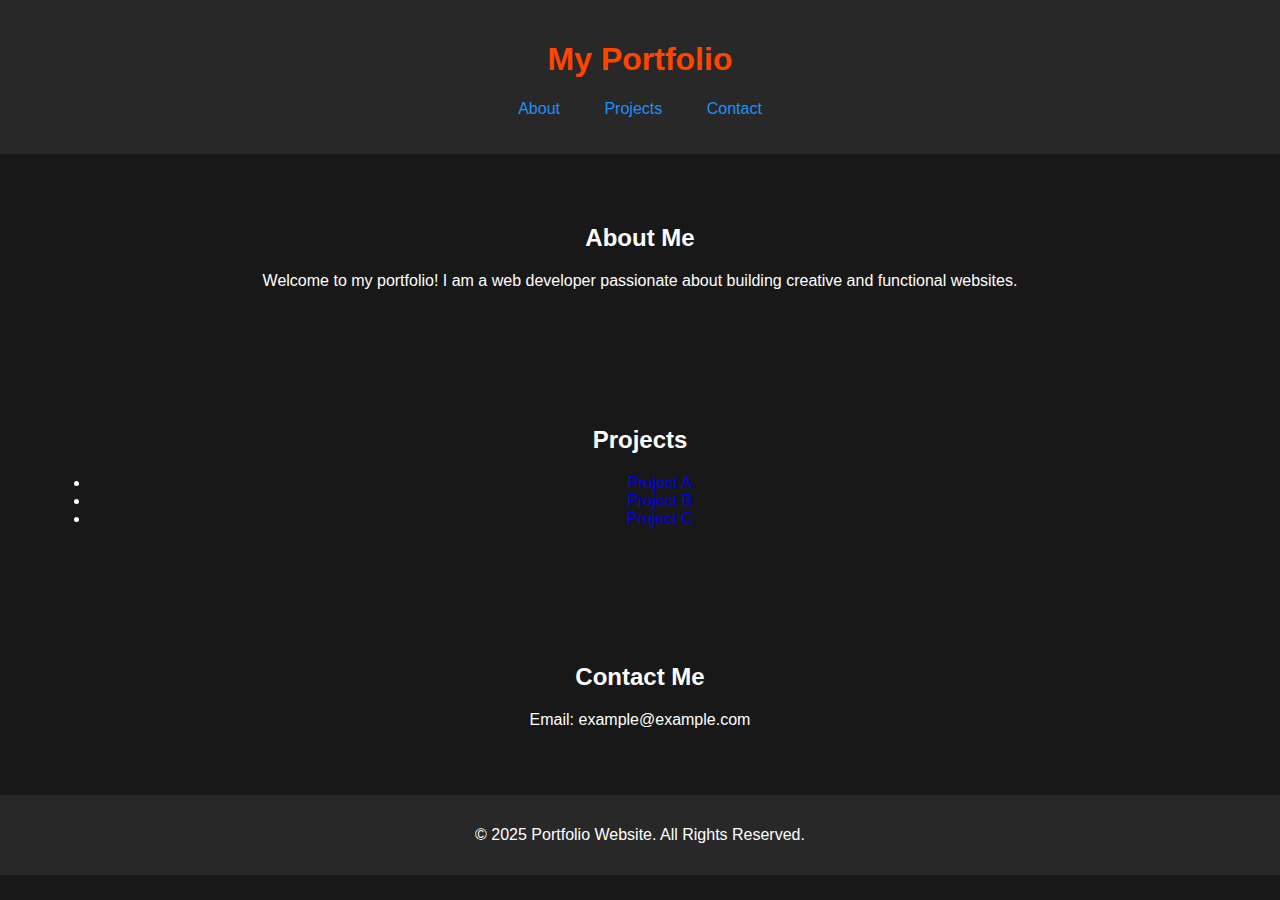
<file: index.html>
<!DOCTYPE html>
<html lang="en">
<head>
    <meta charset="UTF-8">
    <meta name="viewport" content="width=device-width, initial-scale=1.0">
    <title>My Portfolio - Revamped</title>
    <link rel="stylesheet" href="styles.css">
</head>
<body>
    <header>
        <h1>My Portfolio</h1>
        <nav>
            <ul>
                <li><a href="#about">About</a></li>
                <li><a href="#projects">Projects</a></li>
                <li><a href="#contact">Contact</a></li>
            </ul>
        </nav>
    </header>

    <section id="about">
        <h2>About Me</h2>
        <p>Welcome to my portfolio! I am a web developer passionate about building creative and functional websites.</p>
    </section>

    <section id="projects">
        <h2>Projects</h2>
        <ul>
            <li><a href="projectA.html">Project A</a></li>
            <li><a href="projectB.html">Project B</a></li>
            <li><a href="projectC.html">Project C</a></li>
        </ul>
    </section>

    <section id="contact">
        <h2>Contact Me</h2>
        <p>Email: example@example.com</p>
    </section>

    <footer>
        <p>&copy; 2025 Portfolio Website. All Rights Reserved.</p>
    </footer>

    <script src="script.js"></script>
</body>
</html>
</file>
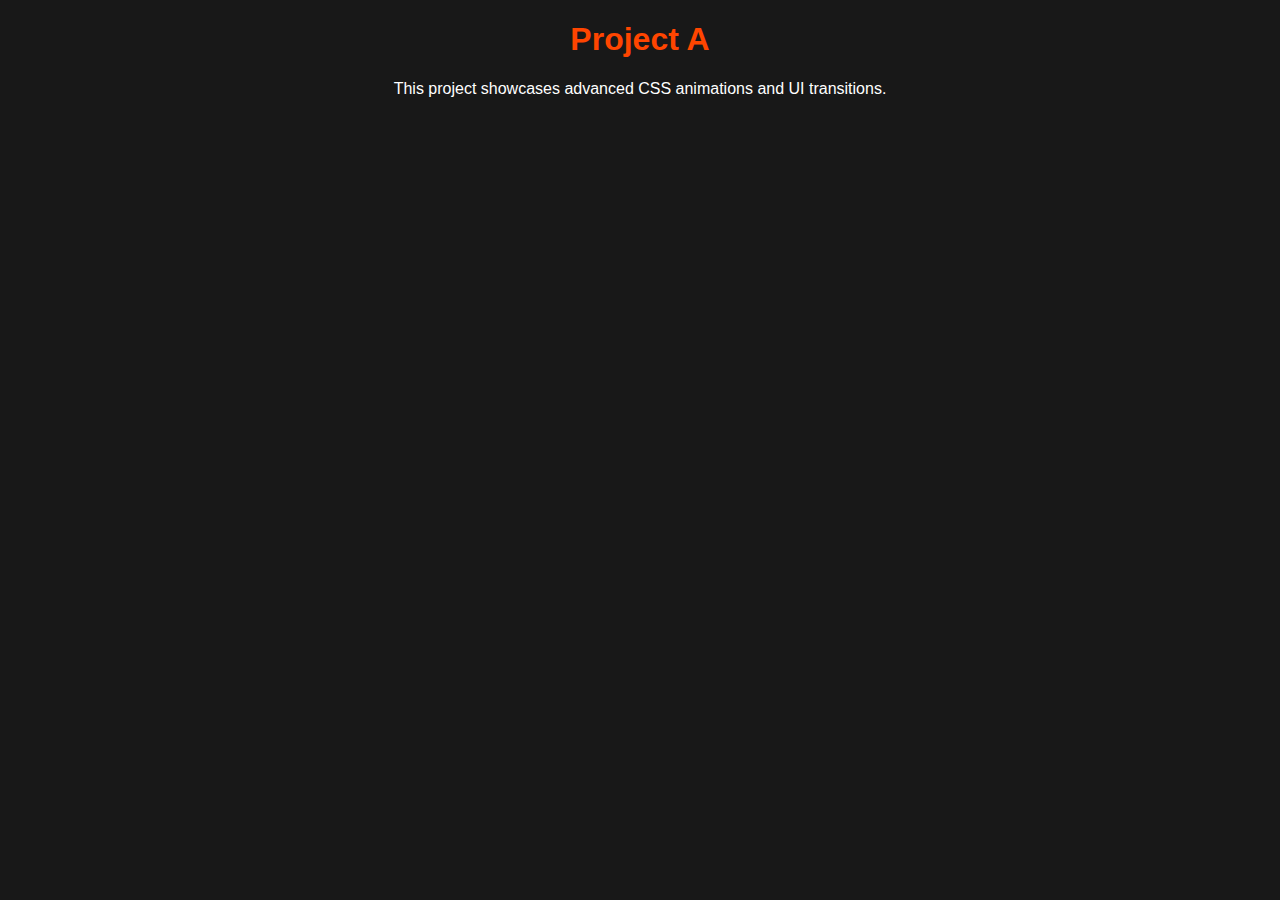
<file: projectA.html>
<!DOCTYPE html>
<html lang="en">
<head>
    <meta charset="UTF-8">
    <meta name="viewport" content="width=device-width, initial-scale=1.0">
    <title>Project A</title>
    <link rel="stylesheet" href="styles.css">
</head>
<body>
    <h1>Project A</h1>
    <p>This project showcases advanced CSS animations and UI transitions.</p>
</body>
</html>
</file>
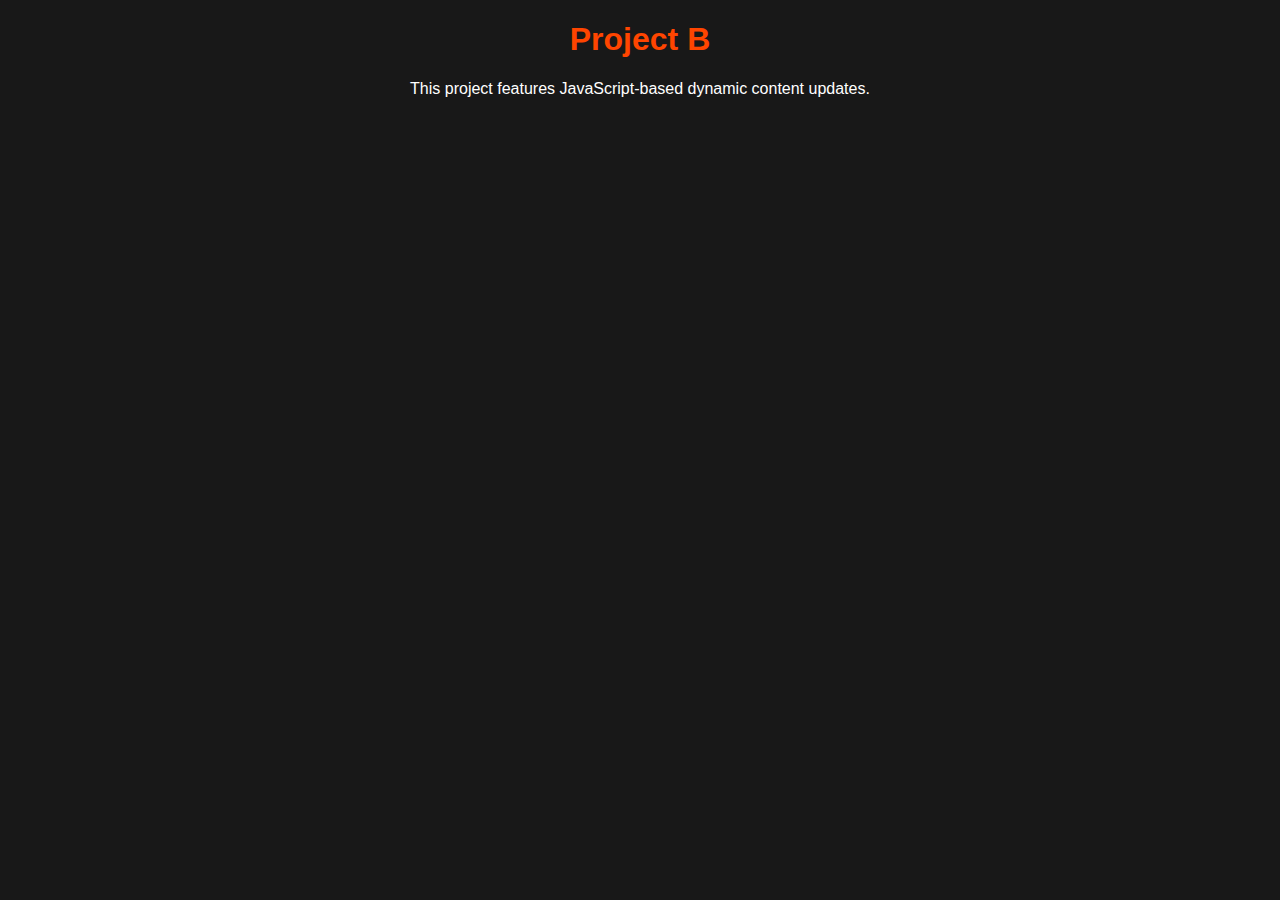
<file: projectB.html>
<!DOCTYPE html>
<html lang="en">
<head>
    <meta charset="UTF-8">
    <meta name="viewport" content="width=device-width, initial-scale=1.0">
    <title>Project B</title>
    <link rel="stylesheet" href="styles.css">
</head>
<body>
    <h1>Project B</h1>
    <p>This project features JavaScript-based dynamic content updates.</p>
</body>
</html>
</file>
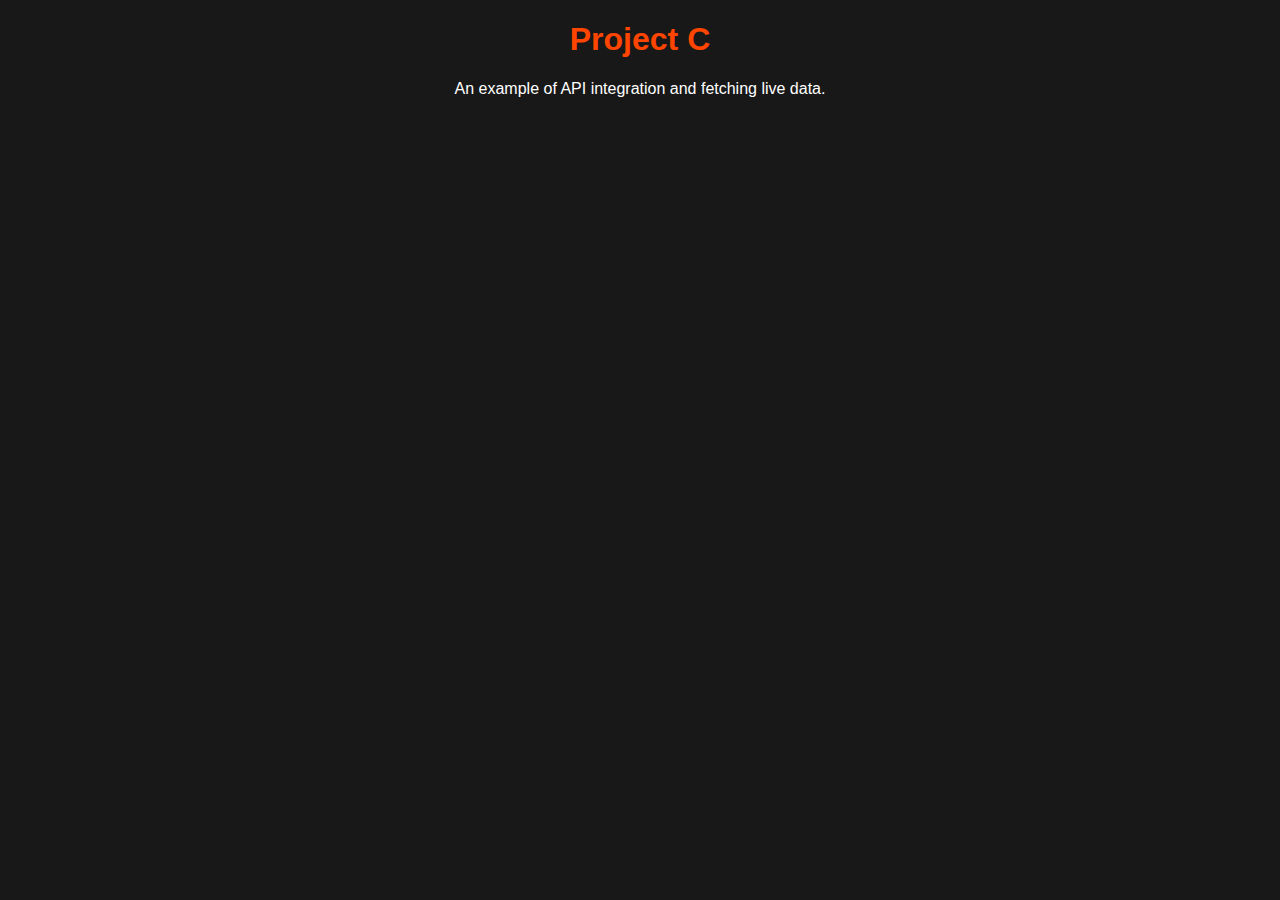
<file: projectC.html>
<!DOCTYPE html>
<html lang="en">
<head>
    <meta charset="UTF-8">
    <meta name="viewport" content="width=device-width, initial-scale=1.0">
    <title>Project C</title>
    <link rel="stylesheet" href="styles.css">
</head>
<body>
    <h1>Project C</h1>
    <p>An example of API integration and fetching live data.</p>
</body>
</html>
</file>
<file: styles.css>
body {
    font-family: 'Verdana', sans-serif;
    background-color: #181818;
    color: white;
    text-align: center;
    margin: 0;
    padding: 0;
}

header {
    background-color: #282828;
    padding: 20px;
}

h1 {
    color: #FF4500;
}

nav ul {
    list-style-type: none;
    padding: 0;
}

nav ul li {
    display: inline;
    margin: 0 20px;
}

nav ul li a {
    color: #1E90FF;
    text-decoration: none;
}

section {
    padding: 50px;
}

footer {
    background-color: #282828;
    padding: 15px;
}
</file>
